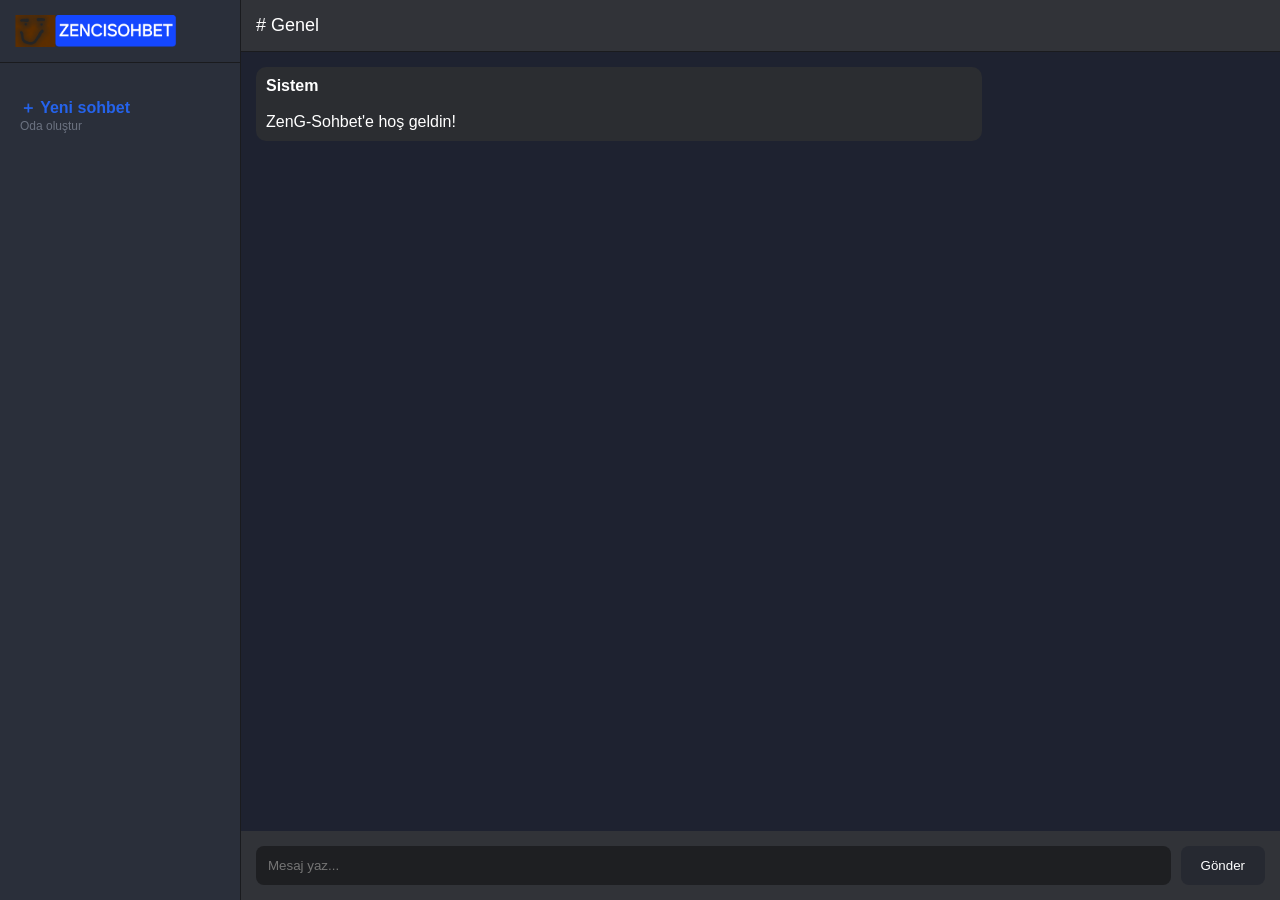
<file: index.html>
<!DOCTYPE html>
<html lang="tr">
<head>
    <meta charset="UTF-8">
    <meta name="viewport" content="width=device-width, initial-scale=1.0">
    <title>SparkChat</title>

    <link rel="stylesheet" href="style.css">

</head>
<body class="chat-page">

    <div class="sidebar">

        <div class="brand">
            <img src="logo-black.png" class="sidebar-logo">
        </div>

        <div id="chatList"></div>

        <div class="chat-item create-btn" onclick="openCreateModal()">
            <div class="chat-name">＋ Yeni sohbet</div>
            <div class="chat-sub">Oda oluştur</div>
        </div>

    </div>

    <div class="main">

        <div class="topbar" id="roomTitle">
            # Genel
        </div>

        <div id="messages" class="messages">

            <div class="message">
                <b>Sistem</b><br>
                ZenG-Sohbet'e hoş geldin!
            </div>

        </div>

        <div class="message-input" id="inputBox">
            <input id="messageBox" type="text" placeholder="Mesaj yaz...">
            <button disabled id="sendMessage" onclick="sendMessage()">Gönder</button>
        </div>

    </div>

    <div id="modal" class="modal hidden">

        <div class="modal-box">

            <h3>Yeni sohbet</h3>

            <input id="roomName" placeholder="Grup ismi">

            <select id="roomAccess">
                <option value="private">Sadece davet</option>
                <option value="public">Herkese açık</option>
            </select>

            <input id="roomAlias" placeholder="Oda adresi (örnek: eğlenceli-sohbet)">

            <button onclick="createRoom()">Oluştur</button>
            <button onclick="closeModal()">İptal</button>

        </div>

    </div>

    <script type="module" src="app.js"></script>

</body>
</html>
</file>
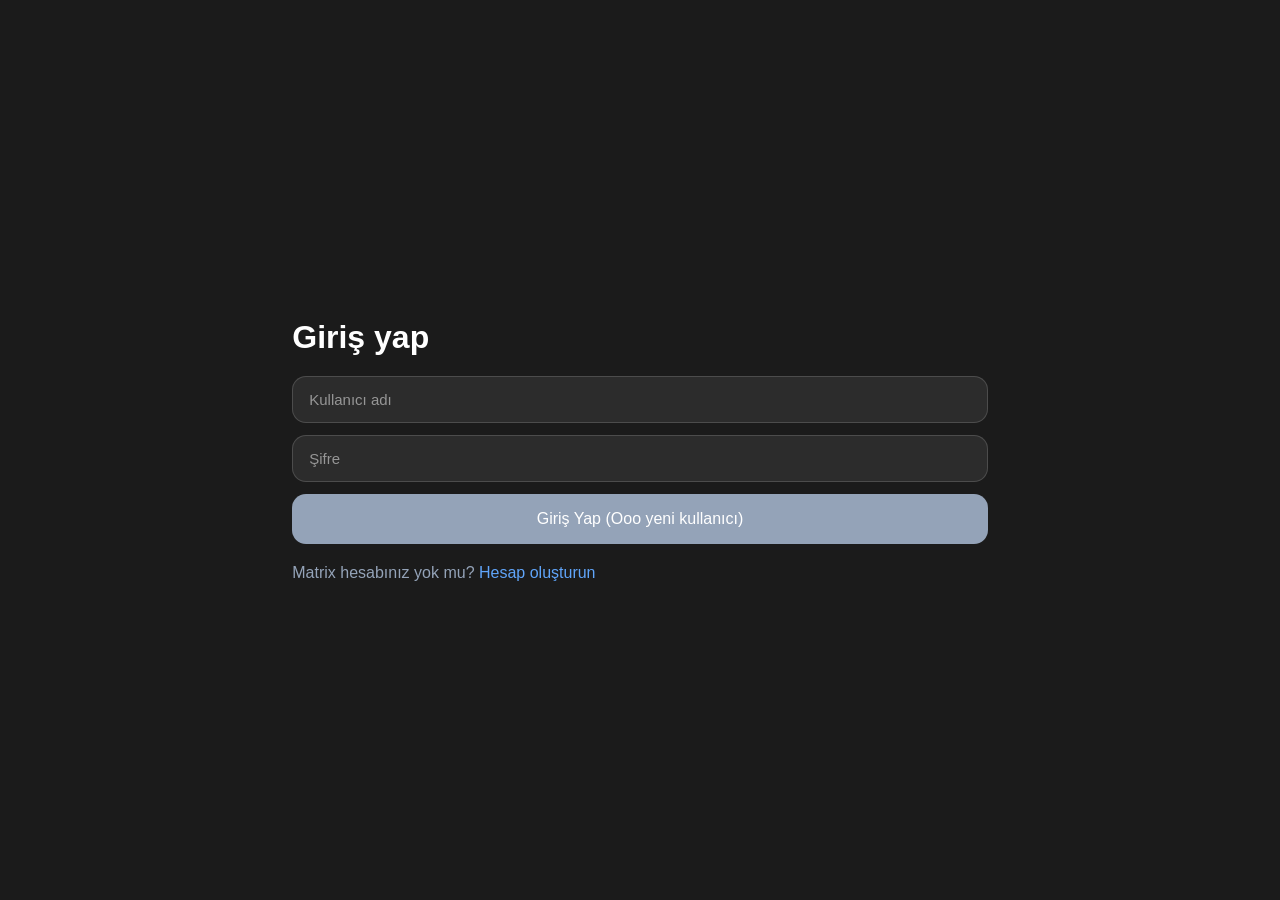
<file: login/index.html>
<!DOCTYPE html>
<html>
<head>
  <meta charset="UTF-8">
  <title>ZenG-Sohbet - Login</title>
  <link rel="stylesheet" href="style.css">
</head>
<body class="center">

  <div class="login-box">
    <h1>Giriş yap</h1>

    <input id="user" placeholder="Kullanıcı adı" type="text">
    <input id="pass" type="password" placeholder="Şifre">

    <button onclick="login()">Giriş Yap (Ooo yeni kullanıcı)</button>

    <p class="register-link">
      Matrix hesabınız yok mu?
      <a href="https://account.matrix.org/register" target="_blank">
        Hesap oluşturun
      </a>
    </p>

    <p id="status"></p>
  </div>

  <script type="module" src="app.js"></script>
</body>
</html>
</file>
<file: style.css>
/* ===== Ana Sayfa ===== */

* {
    font-family: Segoe UI, sans-serif;
}

.chat-page {
    margin: 0;
    background: #1e2230;
    color: white;

    display: flex;
    height: 100vh;
}

#chatList {
    padding: 10px;
}

.chat-item {
    padding: 10px;
    margin: 5px 10px;

    border-radius: 8px;

    cursor: pointer;
    display: flex;
    flex-direction: column;
}

.chat-item:hover {
    background: #323844;
}

.chat-name {
    font-weight: bold;
}

.chat-sub {
    font-size: 12px;
    color: #6b7280;
}

/* Sol panel */

.sidebar {
    width: 240px;
    background: #2a2f3a;

    display: flex;
    flex-direction: column;

    border-right: 1px solid #1a1b1e;
}

.no-permission {
    width: 100%;
    padding: 12px;

    text-align: center;
    color: #ff0000;
}

.msg-deleted {
    display: flex;
    align-items: center;   /* 🔥 dikey ortalama */
    gap: 6px;

    opacity: 0.6;
    font-style: italic;
}

.brand {
    display: flex;
    align-items: center;

    padding: 15px;
    font-size: 20px;
    font-weight: bold;

    border-bottom: 1px solid #1a1b1e;
}

.create-btn {
    color: #2563eb;
}

.sidebar-logo {

    height: 32px;

    margin-right: 10px;
}

.sidebar-section {
    padding: 10px;
}

.sidebar-item {
    padding: 10px;
    border-radius: 8px;

    cursor: pointer;
    transition: background 0.2s;
}

.sidebar-item:hover {
    background: #3a3c41;
}

/* Sağ taraf */

.main {
    flex: 1;

    display: flex;
    flex-direction: column;
}

.topbar {
    background: #313338;

    padding: 15px;
    font-size: 18px;

    border-bottom: 1px solid #1a1b1e;
}

.messages {
    display: flex;
    flex-direction: column;
    flex: 1;

    padding: 15px;
    overflow-y: auto;
}

.message {
    max-width: 70%;

    background: #2b2d31;
    padding: 10px;
    border-radius: 10px;

    margin-bottom: 8px;

    word-break: break-word;
}

.message.me {
    align-self: flex-end;
    background: #3b82f6;
    color: white;

    border: none;
}

.message-input {
    display: flex;

    padding: 15px;
    background: #313338;

    gap: 10px;
}

.message-input input {
    flex: 1;

    border: none;
    border-radius: 8px;

    background: #1e1f22;
    color: white;

    padding: 12px;
}

.message-input button {
    border: none;
    border-radius: 8px;

    background: #4aa4ff;
    color: white;

    padding: 12px 20px;

    cursor: pointer;
}

.message-input button:hover {
    filter: brightness(1.1);
}

.message-input button:disabled {
    background: #262931;
}

.modal {
    position: fixed;
    inset: 0;

    background: rgba(0, 0, 0, 0.4);

    display: flex;
    justify-content: center;
    align-items: center;

    z-index: 999;
}

/* =========================
   MODAL BOX
========================= */

.modal-box {
    width: 320px;

    background: #191C23;

    border-radius: 12px;

    padding: 16px;

    box-shadow: 0 10px 30px rgba(0,0,0,0.2);

    display: flex;
    flex-direction: column;
    gap: 10px;
}

/* =========================
   INPUTS
========================= */

.modal-box input,
.modal-box select {
    padding: 10px;

    border: 1px solid #35383d;
    background: #313338;
    border-radius: 8px;

    outline: none;
    color: white;
}

.modal-box input:focus,
.modal-box select:focus {
    border-color: #3b82f6;
}

/* =========================
   BUTTONS
========================= */

.modal-box button {
    padding: 10px;

    border: none;
    border-radius: 8px;

    cursor: pointer;

    font-weight: 500;
}

/* primary button */
.modal-box button:first-of-type {
    background: #3b82f6;
    color: white;
}

.modal-box button:first-of-type:hover {
    background: #2563eb;
}

/* cancel button */
.modal-box button:last-of-type {
    background: #ff0000;
    color: white;
}

.modal-box button:last-of-type:hover {
    background: #ea0000;
}

/* =========================
   HIDDEN CLASS
========================= */

.hidden {
    display: none !important;
}

/* ===== MESAJ GENEL ===== */

.message {
    display: flex;
    flex-direction: column;

    max-width: 70%;
    margin-bottom: 8px;
}

/* ===== BAŞKASI (sol taraf) ===== */

.message.other {
    align-self: flex-start;
}

/* header sadece karşı tarafta */
.message.other .msg-header {
    display: flex;
    align-items: center;
    gap: 6px;

    font-size: 12px;
    opacity: 0.7;
    margin-bottom: 3px;
}

.message.other .avatar {
    width: 24px;
    height: 24px;
    border-radius: 50%;
    object-fit: cover;
}

.message.other .username {
    font-weight: 600;
}

.message.other .time {
    margin-left: auto;
    font-size: 11px;
    opacity: 0.6;
}

/* mesaj balonu */
.msg-body {
    background: #2b2d31;
    padding: 10px;
    border-radius: 10px;

    word-break: break-word;
}

/* ===== SEN (sağ + mavi) ===== */

.message.me {
    align-self: flex-end;
}

.message.me .msg-body {
    background: #3b82f6;
    color: white;
}

/* SENDE HEADER YOK */
.message.me .msg-header {
    display: none;
}

/* ===== SİLİNEN MESAJ ===== */

.msg-deleted {
    opacity: 0.6;
    font-style: italic;
}
</file>
<file: login/style.css>
*{
    margin:0;
    padding:0;
    box-sizing:border-box;
    font-family:Segoe UI, sans-serif;
}

body{
    background:#1B1B1B;
    min-height:100vh;
    display:flex;
    justify-content:center;
    align-items:center;
}

.login-card{
    width:400px;
    background:rgba(255,255,255,.05);
    backdrop-filter:blur(20px);
    border:1px solid rgba(255,255,255,.08);
    border-radius:24px;
    padding:40px;
    text-align:center;
    color:white;
    box-shadow:0 10px 40px rgba(0,0,0,.4);
}

.logo{
    font-size:48px;
    margin-bottom:10px;
}

h1{
    font-size:32px;
    margin-bottom:8px;
    color:white;
}

.subtitle{
    color:#94a3b8;
    margin-bottom:30px;
}

.input-group{
    position:relative;
    margin-bottom:20px;
}

.input-group input{
    width:100%;
    padding:18px;
    border:1px solid rgba(255,255,255,0.08);
    border-radius:16px;
    background:rgba(255,255,255,0.05);
    color:white;
    font-size:15px;
    outline:none;
    transition:0.25s ease;
    backdrop-filter:blur(10px);
}

.input-group input::placeholder{
    color:#64748b;
}

.input-group input:hover{
    background:rgba(255,255,255,0.07);
}

.input-group input:focus{
    border-color:#3b82f6;
    box-shadow:
        0 0 0 4px rgba(59,130,246,.15),
        0 8px 25px rgba(59,130,246,.2);
    background:rgba(255,255,255,0.08);
}

#user,
#pass {
    width: 100%;
    padding: 14px 16px;
    margin-top: 12px;
    background: rgba(255,255,255,0.08);
    border: 1px solid rgba(255,255,255,0.15);
    border-radius: 14px;
    color: white;
    font-size: 15px;
    outline: none;
    transition: 0.2s ease;
    box-sizing: border-box;
}

#user::placeholder,
#pass::placeholder {
    color: rgba(255,255,255,0.5);
}

#user:focus,
#pass:focus {
    border-color: #00bfff;
    box-shadow: 0 0 15px rgba(0,191,255,0.35);
    background: rgba(255,255,255,0.12);
}

button{
    width:100%;
    padding:16px;
    border:none;
    border-radius:14px;
    background:#94a3b8;
    color:white;
    font-size:16px;
    cursor:pointer;
    transition:.2s;

    margin-top: 12px;
}
button:hover{
    background:#2563eb;
}

.register-link{
    margin-top:20px;
    color:#94a3b8;
}

.register-link a{
    color:#60a5fa;
    text-decoration:none;
}
</file>
